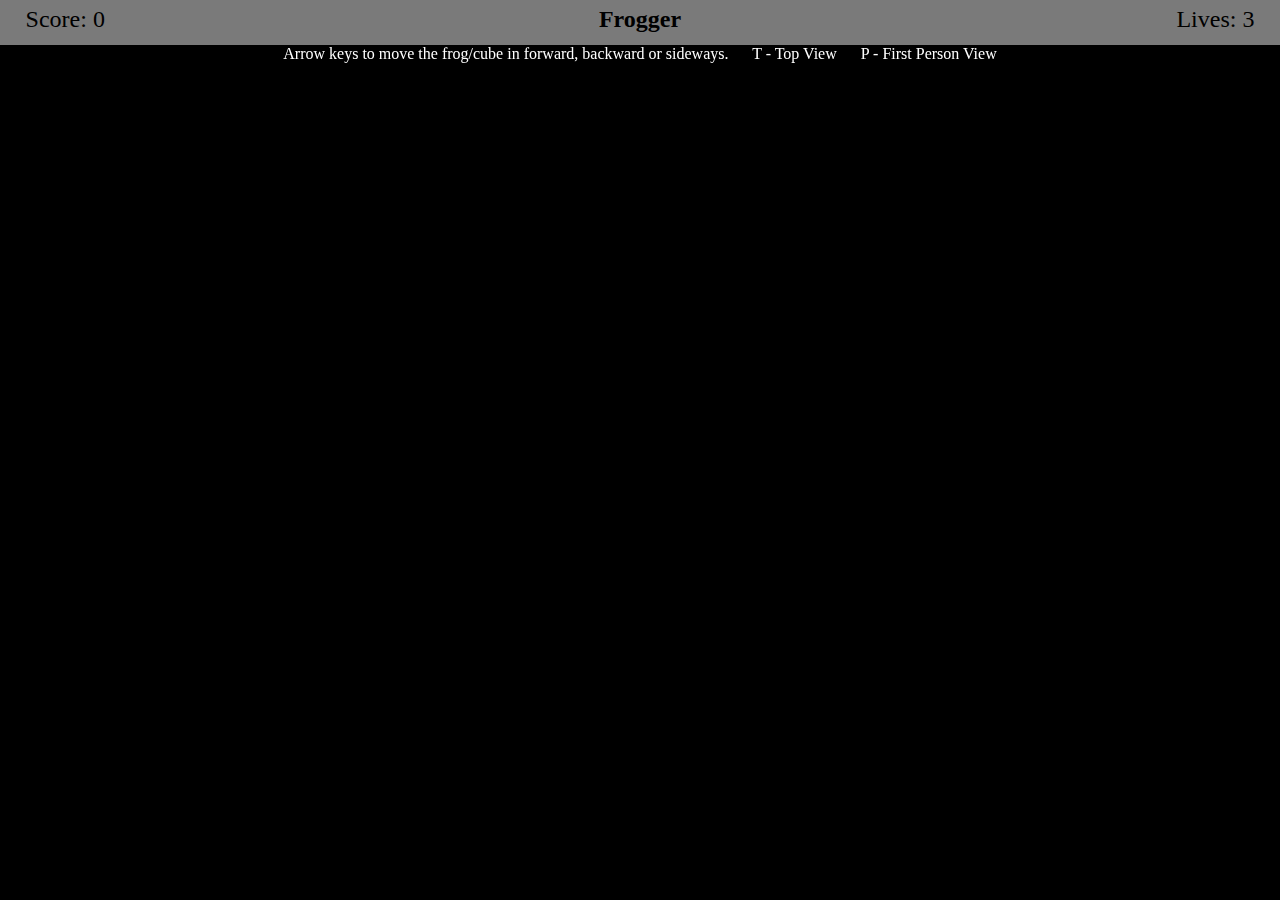
<file: 3dFrogger/index.html>
<!doctype html>
<html>
<head>
	<title>Frogger - by Rachit</title>
	<link rel="stylesheet" type="text/css" href="css/style.css">
	<link rel="stylesheet" type="text/css" href="css/bottombar.css">
	<!--Load three.js-->
  	<script src="scripts/three.js"></script>
  	<script src="scripts/MTLLoader.js"></script>
  	<script src="scripts/OBJLoader.js"></script>
  	<script src="scripts/CombinedCamera.js"></script>
  	<script src="scripts/THREEx.KeyboardState.js"></script>
  	<script src="scripts/Factory.js"></script>
  	<script src="scripts/CollisionDetector.js"></script>
  	<script src="scripts/Scene.js"></script>
</head>

<body onload="init()">
	<div id="container"></div>
	<div id="gameOver">GAME OVER!</div>
	<div id="scoreKeeper">
		<div id="score">
			<span>Score: </span>
			<span id="scoreno">0</span>
		</div>
		<div id="name">
			<span>Frogger</span>
		</div>
		<div id="lives">
			<span>Lives: </span>
			<span id="rem">3</span>
		</div>
	</div>
	<div id="instructions">
		<span>
			Arrow keys to move the frog/cube in forward, backward or sideways.
			&emsp;
			T - Top View
			&emsp;
			P - First Person View
		</span>
	</div>
</body>
</html>
</file>
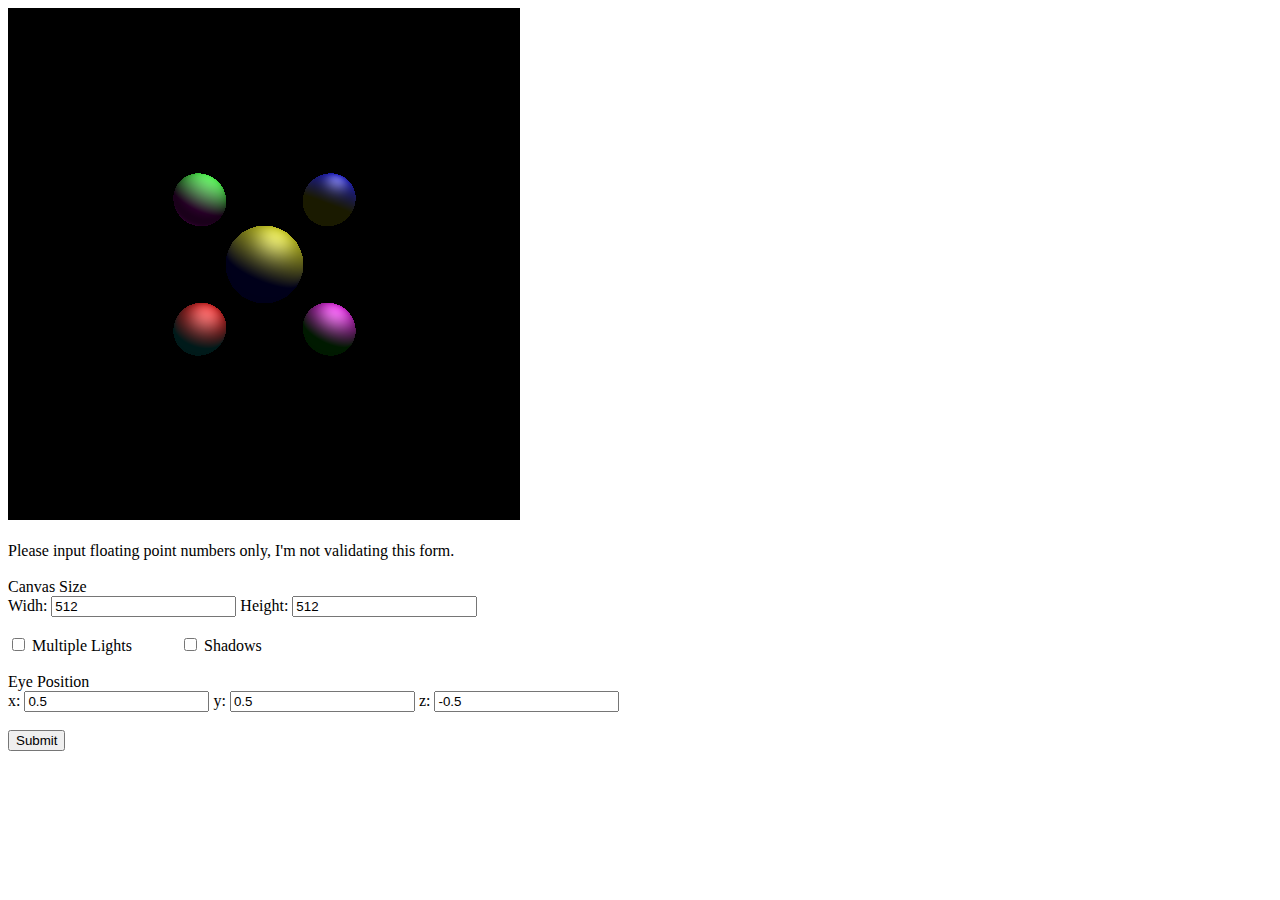
<file: Assignment 1/index.html>
<!DOCTYPE HTML>
<html>

<head>
	<title>CG Assignment 1 - Rachit</title>
	<script type="text/javascript" src="raycast_final.js"></script>
	<style type="text/css">
		canvas {
			background: #000;
		}
	</style>
</head>

<body onload="main()">
	<canvas id="viewport" width="512" height="512"></canvas>
	<form name="myForm">
		<br>Please input floating point numbers only, I'm not validating this form.
		<br><br>Canvas Size<br>
		Widh: <input type="text" name="canvasX" id="canvasX" value="512" />
		Height: <input type="text" name="canvasY" id="canvasY" value="512" />
		<br><br><input type="checkbox" name="lights" value="lights"> Multiple Lights
		&nbsp;&nbsp;&nbsp;&nbsp;&nbsp;&nbsp;&nbsp;&nbsp;&nbsp;&nbsp;
		<input type="checkbox" name="shadows" value="shadows"> Shadows
		<br><br>Eye Position<br>
		x: <input type="text" name="eyeX" id="eyeX" value="0.5" />
		y: <input type="text" name="eyeY" id="eyeY" value="0.5" />
		z: <input type="text" name="eyeZ" id="eyeZ" value="-0.5" />
		<!--br><br>View Up Vector<br>
		x: <input type="text" name="upX" id="upX" value="0" />
		y: <input type="text" name="upY" id="upY" value="1" />
		z: <input type="text" name="upZ" id="upZ" value="0" />
		<br><br>Look At Vector<br>
		x: <input type="text" name="atX" id="atX" value="0" />
		y: <input type="text" name="atY" id="atY" value="0" />
		z: <input type="text" name="atZ" id="atZ" value="1" /-->
	</form>
	<br>
	<button onClick="updateData()">Submit</button>
</body>
</hmtl>
</file>
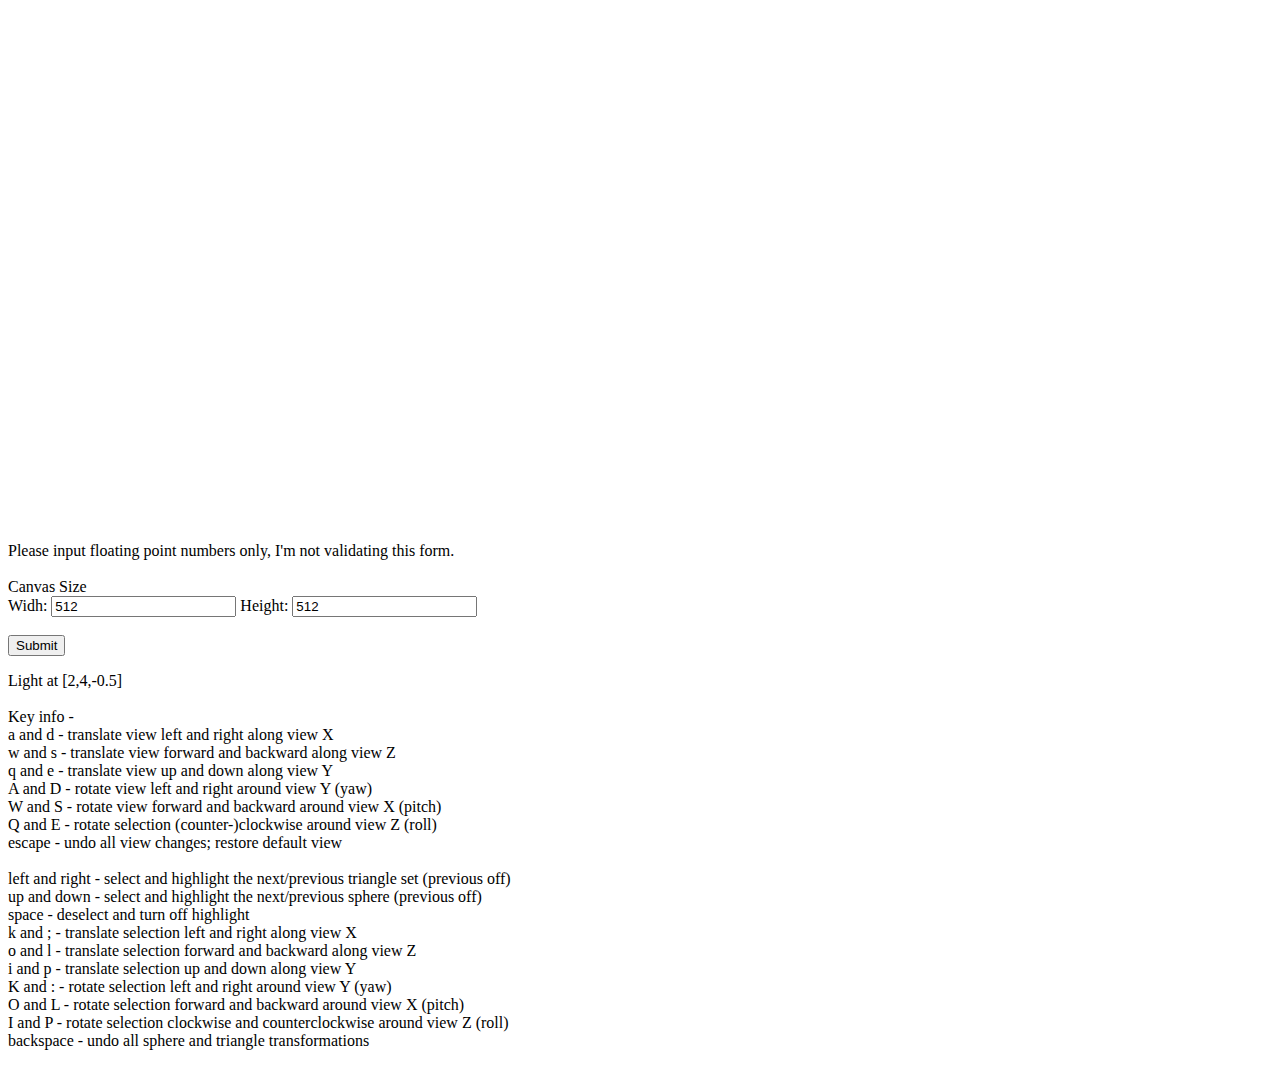
<file: Assignment 2/index.html>
<!DOCTYPE HTML>
<html>

<head>
	<title>CG Assignment 2 - Rachit</title>
	<!-- To inlude GLMatrix library -->
	<script type="text/javascript" src="gl-matrix.js"></script>
	<script type="text/javascript" src="rasterization.js"></script>
	
</head>

<body onload="main()">
	<canvas id="myWebGLCanvas" width="512" height="512"></canvas>
	<form name="myForm">
		<br>Please input floating point numbers only, I'm not validating this form.
		<br><br>Canvas Size<br>
		Widh: <input type="text" name="canvasX" id="canvasX" value="512" />
		Height: <input type="text" name="canvasY" id="canvasY" value="512" />
	</form>
	<br>
	<button onClick="updateData()">Submit</button>
	<p>
	Light at [2,4,-0.5] <br> <br>

	Key info - <br>
	a and d - translate view left and right along view X <br>
	w and s - translate view forward and backward along view Z <br>
	q and e - translate view up and down along view Y <br>
	A and D - rotate view left and right around view Y (yaw) <br>
	W and S - rotate view forward and backward around view X (pitch) <br>
	Q and E - rotate selection (counter-)clockwise around view Z (roll) <br>
	escape - undo all view changes; restore default view <br> <br>

	left and right - select and highlight the next/previous triangle set (previous off) <br>
	up and down - select and highlight the next/previous sphere (previous off) <br>
	space - deselect and turn off highlight <br>
	k and ; - translate selection left and right along view X <br>
	o and l - translate selection forward and backward along view Z <br>
	i and p - translate selection up and down along view Y <br>
	K and : - rotate selection left and right around view Y (yaw) <br>
	O and L - rotate selection forward and backward around view X (pitch) <br>
	I and P - rotate selection clockwise and counterclockwise around view Z (roll) <br>
	backspace - undo all sphere and triangle transformations <br>
</body>
</hmtl>
</file>
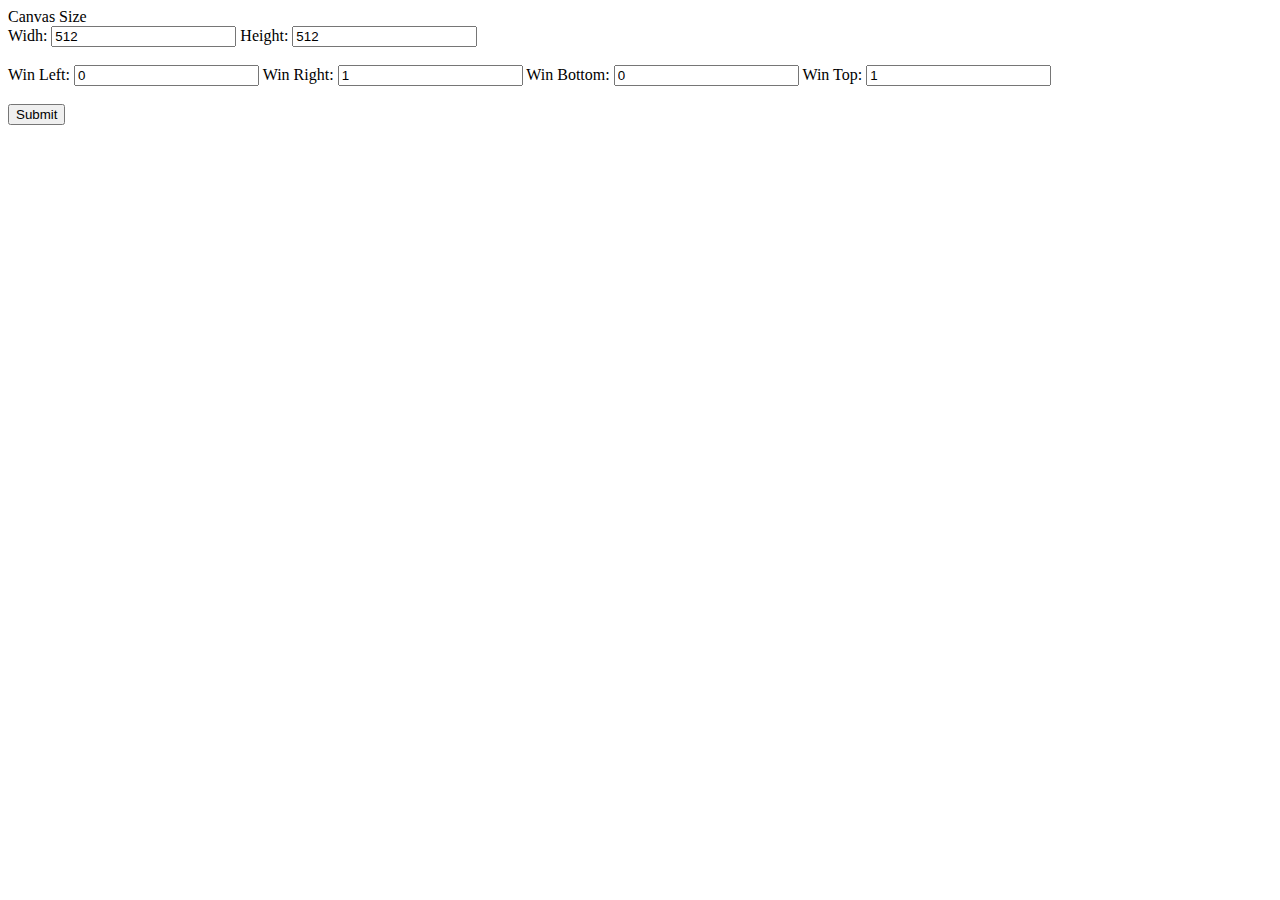
<file: Assignment 3/index.html>
<!DOCTYPE html>
<html>
  <head>
    <meta charset="UTF-8">
    <title>CG Assignment 3 - Rachit</title>
    
    <link type="text/css" rel="stylesheet" href="rasterize.css" />

    <script type="text/javascript" src="gl-matrix.js"></script>
    <script type="text/javascript" src="rasterize.js"></script>
  </head>

  <body onload="main()">
  <form name="myForm">
      Canvas Size<br>
      Widh: <input type="text" name="canvasX" id="canvasX" value="512" />
      Height: <input type="text" name="canvasY" id="canvasY" value="512" />
      <br><br>
      Win Left: <input type="text" name="win_left" id="win_left" value="0" />
      Win Right: <input type="text" name="win_right" id="win_right" value="1" />
      Win Bottom: <input type="text" name="win_bottom" id="win_bottom" value="0" />
      Win Top: <input type="text" name="win_top" id="win_top" value="1" />
    </form>
    <br>
    <button onClick="updateData()">Submit</button>
    <br>
    <canvas id="myImageCanvas" width="512" height="512"></canvas>
    <canvas id="myWebGLCanvas" width="512" height="512"></canvas>
  </body>
</html>
</file>
<file: 3dFrogger/css/style.css>
body {
	margin: 0;
}
</file>
<file: 3dFrogger/css/bottombar.css>
#scoreKeeper {
	width: 100%;
	height: 5%;
	top: 0;
	position: absolute;
	background: #ccc;
	color: #000;
	font-size: 1.5em;
	opacity: 0.6;
}

#gameOver {
	width: 100%;
    padding-top: 10%;
    height: 20%;
    position: absolute;
    z-index: 10;
    top: 30%;
    background: #000;
    opacity: 0.5;
    color: #fff;
    text-align: center;
    font-size: 32px;
    display: none;
}

#score {
	width: 28%;
	padding: 0.5% 0;
	padding-left: 2%;
	float: left;
	position: relative;
}

#name {
	float: left;
	padding: 0.5% 0;
	text-align: center;
    font-weight: bolder;
    width: 40%;
}

#lives {
	width: 28%;
	padding: 0.5% 0;
	padding-right: 2%;
	float: right;
	text-align: right;
	position: relative;
}

#instructions {
    width: 100%;
    position: absolute;
    top: 5%;
    color: #fff;
    text-align: center;
}
</file>
<file: Assignment 3/rasterize.css>
#myWebGLCanvas {
    position: absolute;
    left: 0px;
    top: 18%;
    z-index: 10;
}

#myImageCanvas {
    position: absolute;
    left: 0px;
    top: 18%;
    z-index: 0;
}
</file>
